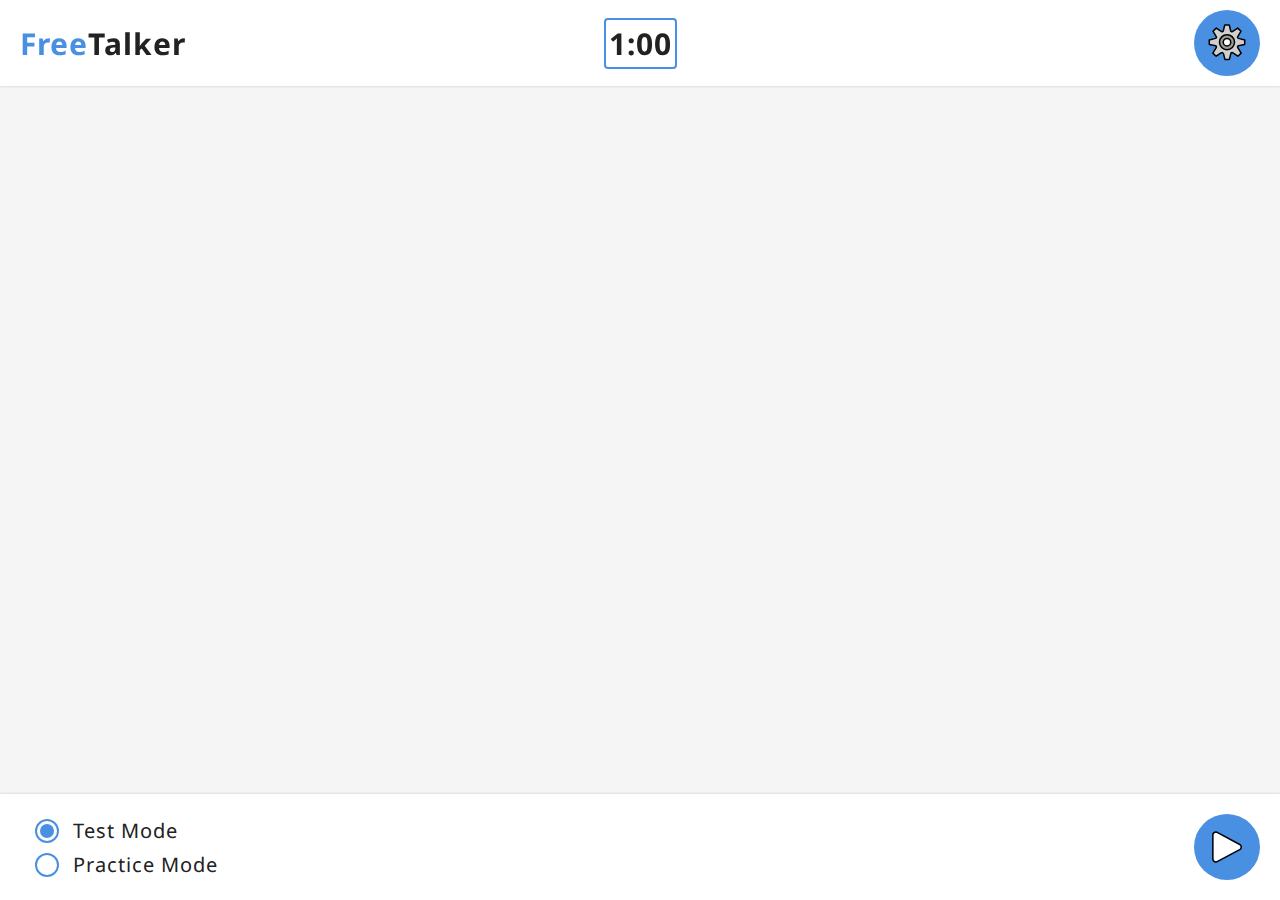
<file: freetalk.html>
<!DOCTYPE html>
<html lang="en">
<head>
  <meta charset="UTF-8" />
  <meta name="viewport" content="width=device-width, initial-scale=1.0, viewport-fit=cover" />
  <meta name="apple-mobile-web-app-capable" content="yes">
  <meta name="apple-mobile-web-app-status-bar-style" content="default">
  <meta name="apple-mobile-web-app-title" content="CueTalker">
  <meta name="mobile-web-app-capable" content="yes">
  <meta name="theme-color" content="white">
  <link rel="apple-touch-icon" href="icons/icon-192x192.png">  
  <title>CueTalker</title>
  <link rel="stylesheet" href="css/global.css" />
  <link rel="stylesheet" href="css/talker.css" />
  <link rel="manifest" href="manifest.json">
  <link href="https://fonts.googleapis.com/css2?family=Noto+Sans&display=swap" rel="stylesheet">
</head>
<body class="preload">
  <header>
    <h1 id="header-title"><a href="index.html"><span class="blue-text">Free</span>Talker</a></h1>
    <div class="menu">
      <button id="settingsButton" class="circle-btn">
        <img src="assets/svg/2699.svg" alt="Settings" width="32" height="32" />
      </button>
    </div>
  </header>

  <main id="cue-content">
    <!-- Message bubbles (narration, speaker, user) will be dynamically inserted here -->
    <div id="wordListContainer" class="wordListContainer"></div>
    <div id="settingsMenu" class="hidden">
        <h2>Settings</h2>

    <div class="setting-row">
      <label>Voice:</label>
      <div class="custom-dropdown" id="voiceDropdown">
        <button class="dropdown-toggle" id="dropdownToggle">Select a voice</button>
        <ul class="dropdown-list" id="dropdownList"></ul>
      </div>
    </div>

    <div class="setting-row">
      <label id="volumeLevelLabel">Volume:</label>
      <div class="volume-slider-container">
        <img src="assets/svg/1F508.svg" alt="Quiet" width="36" height="36" id="volumeMinIcon">
        <input type="range" id="volumeLevelSlider" min="0" max="1" step="0.1" value="1">
        <img src="assets/svg/1F50A.svg" alt="Loud" width="36" height="36">
      </div>
    </div>

    <div class="setting-row">
      <label id="TTSSpeedLabel">Speed:</label>
      <div class="speed-slider-container">
        <span class="speed-text">0.5x</span>
        <input type="range" id="TTSSpeedSlider" min="0.5" max="1.0" step="0.1" value="1.0">
        <span class="speed-text">1.0x</span>
      </div>
    </div>

        <div class="setting-row">
            <label for="fontSizeSlider">Font Size:</label>
            <input type="range" id="fontSizeSlider" min="100" max="160" value="100" style="margin: 5px 0;">
            <div id="fontSizePreview" class="font-preview">
                This is a preview of the message text.
            </div>
        </div>

    </div>
  </main>

<footer id="cue-footer">
    <div id="modeSelector" class="mode-selector">
    <label>
      <input type="radio" name="mode" value="test" checked>
      Test Mode
    </label>
    <label>
      <input type="radio" name="mode" value="practice">
      Practice Mode
    </label>
  </div>

  <div id="liveTranscript"></div>
  <button id="micButton" class="circle-btn">
    <img src="assets/svg/1F3A4.svg">
  </button>
</footer>

  <script src="js/engine/transcript-controller.js"></script>
  <script src="js/engine/transcriber-webspeech.js"></script>
  <script src="js/freetalk.js"></script>
</body>
</html>
</file>
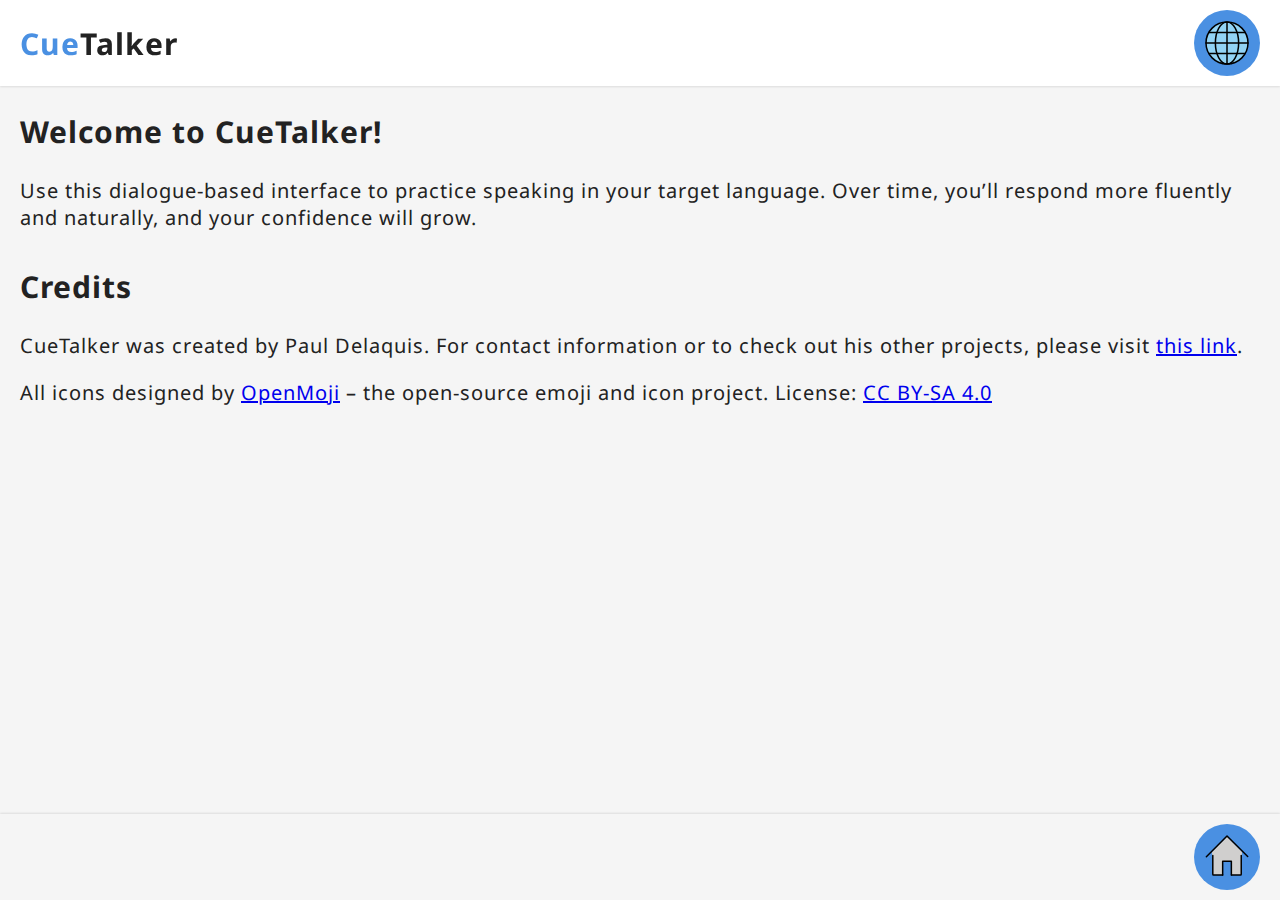
<file: info.html>
<!DOCTYPE html>
<html lang="en">
<head>
  <meta charset="UTF-8" />
  <meta name="viewport" content="width=device-width, initial-scale=1.0, viewport-fit=cover" />
  <meta name="apple-mobile-web-app-capable" content="yes">
  <meta name="apple-mobile-web-app-status-bar-style" content="default">
  <meta name="apple-mobile-web-app-title" content="CueTalker">
  <meta name="mobile-web-app-capable" content="yes">
  <meta name="theme-color" content="white">
  <link rel="apple-touch-icon" href="icons/icon-192x192.png">  
  <title>CueTalker Info</title>
  <link rel="stylesheet" href="css/global.css" />
  <link rel="stylesheet" href="css/info.css" />
  <link rel="manifest" href="manifest.json">
  <link href="https://fonts.googleapis.com/css2?family=Noto+Sans&display=swap" rel="stylesheet">
</head>
  <header>
    <h1 id="header-title"><a href="index.html"><span class="blue-text">Cue</span>Talker</a></h1>
    <div class="menu">
      <button id="languageButton" class="circle-btn">
        <img src="assets/svg/1F310.svg" alt="Language" width="32" height="32" />
      </button>
    </div>
  </header>

<body class="preload">

<main>
  <h2 id="welcome-text">Welcome</h2>
  <p id="intro-text">Intro placeholder text.</p>

  <!-- 🔥 Full-page language menu overlay -->
  <div id="languageMenu" class="panel hidden">
    <h2>Select a Language</h2>
    <div class="language-list"></div>
  </div>

  <h2 id="credits-label">Credits</h3>
  <p id="created-by">Created by placeholder</p>
  <p id="openmoji">OpenMoji credit placeholder</p>
</main>

  <footer>
    <p>© 2026 <span class="blue-text">Cue</span>Talker</p>
              <button id="backButton" class="circle-btn">
        <img src="assets/svg/E25E.svg" alt="Back" width="24" height="24" />
      </button>
  </footer>

  <script src="js/info.js"></script>
</body>
</html>
</file>
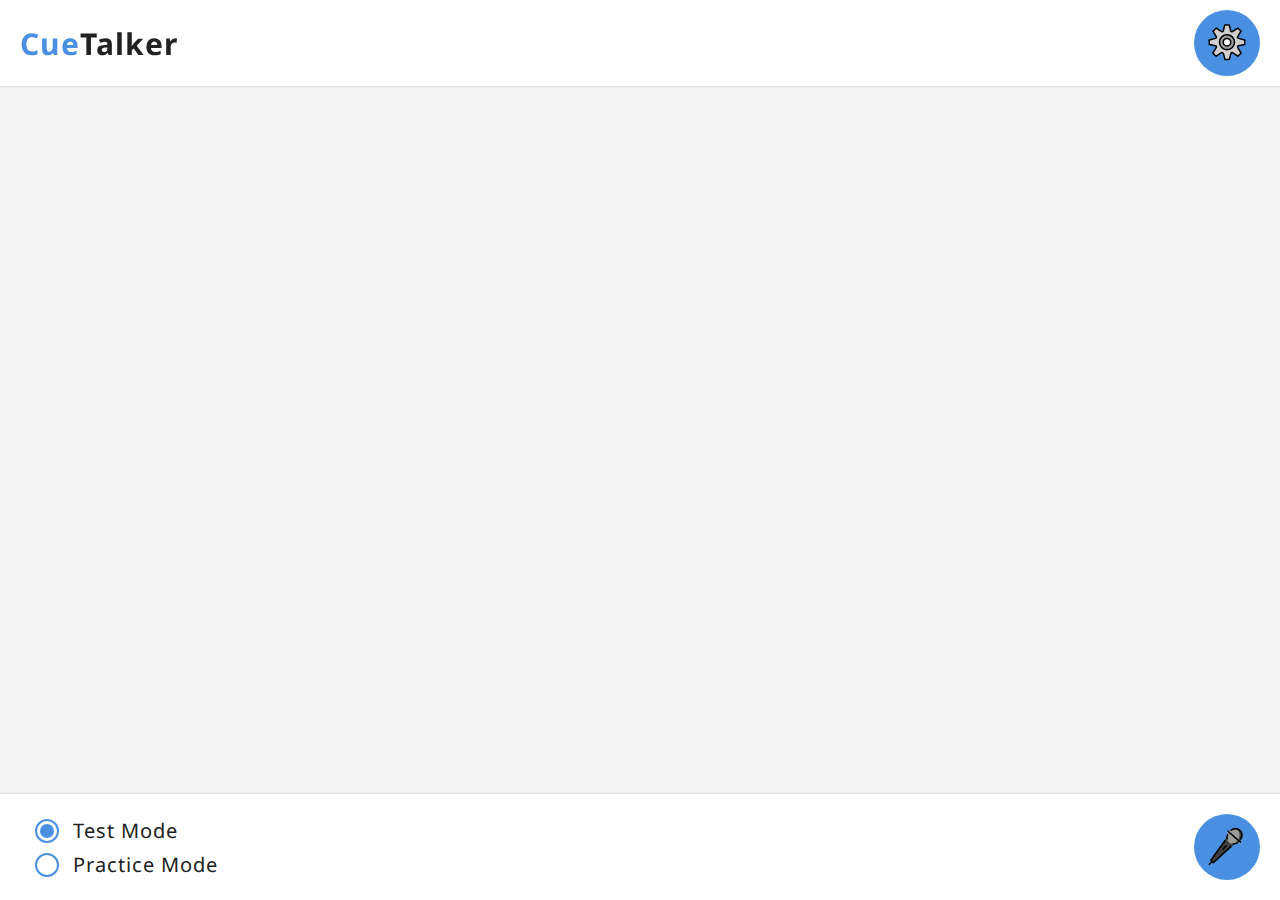
<file: talker.html>
<!DOCTYPE html>
<html lang="en">
<head>
  <meta charset="UTF-8" />
  <meta name="viewport" content="width=device-width, initial-scale=1.0" />
  <meta name="apple-mobile-web-app-capable" content="yes">
  <meta name="apple-mobile-web-app-status-bar-style" content="default">
  <meta name="apple-mobile-web-app-title" content="CueTalker">
  <meta name="mobile-web-app-capable" content="yes">
  <meta name="theme-color" content="white">
  <link rel="apple-touch-icon" href="icons/icon-192x192.png">  
  <title>CueTalker</title>
  <link rel="stylesheet" href="css/global.css" />
  <link rel="stylesheet" href="css/talker.css" />
  <link rel="manifest" href="manifest.json">
  <link href="https://fonts.googleapis.com/css2?family=Noto+Sans&display=swap" rel="stylesheet">
</head>
<body class="preload">
  <header>
    <h1 id="header-title"><a href="index.html"><span class="blue-text">Cue</span>Talker</a></h1>
    <div class="menu">
      <button id="settingsButton" class="circle-btn">
        <img src="assets/svg/2699.svg" alt="Settings" width="32" height="32" />
      </button>
    </div>
  </header>

  <main id="cue-content">
    <!-- Message bubbles (narration, speaker, user) will be dynamically inserted here -->
    <div id="settingsMenu" class="hidden">
        <h2>Settings</h2>

    <div class="setting-row">
      <label>Voice:</label>
      <div class="custom-dropdown" id="voiceDropdown">
        <button class="dropdown-toggle" id="dropdownToggle">Select a voice</button>
        <ul class="dropdown-list" id="dropdownList"></ul>
      </div>
    </div>

    <div class="setting-row">
      <label id="volumeLevelLabel">Volume:</label>
      <div class="volume-slider-container">
        <img src="assets/svg/1F508.svg" alt="Quiet" width="36" height="36" id="volumeMinIcon">
        <input type="range" id="volumeLevelSlider" min="0" max="1" step="0.1" value="1">
        <img src="assets/svg/1F50A.svg" alt="Loud" width="36" height="36">
      </div>
    </div>

    <div class="setting-row">
      <label id="TTSSpeedLabel">Speed:</label>
      <div class="speed-slider-container">
        <span class="speed-text">0.5x</span>
        <input type="range" id="TTSSpeedSlider" min="0.5" max="1.0" step="0.1" value="1.0">
        <span class="speed-text">1.0x</span>
      </div>
    </div>

        <div class="setting-row">
            <label for="autoAdvanceToggle">
            <input type="checkbox" id="autoAdvanceToggle" />
            Auto-advance
            </label>
        </div>

        <div class="setting-row">
            <label for="fontSizeSlider">Font Size:</label>
            <input type="range" id="fontSizeSlider" min="100" max="160" value="100" style="margin: 5px 0;">
            <div id="fontSizePreview" class="font-preview">
                This is a preview of the message text.
            </div>
        </div>

    </div>
  </main>

<footer id="cue-footer">
  <div id="modeSelector" class="mode-selector">
    <label>
      <input type="radio" name="mode" value="test" checked>
      Test Mode
    </label>
    <label>
      <input type="radio" name="mode" value="practice">
      Practice Mode
    </label>
  </div>

  <div id="liveTranscript"></div>

  <button id="micButton" class="circle-btn">
    <img src="assets/svg/1F3A4.svg">
  </button>
</footer>

  <script src="js/engine/transcript-controller.js"></script>
  <script src="js/engine/transcriber-webspeech.js"></script>
  <script src="js/talker.js"></script></body>
</html>
</file>
<file: css/global.css>
* {
    -webkit-tap-highlight-color: transparent;
  }  

:root {
  --bg: #f5f5f5;
  --fg: #222;
  --accent: #4a90e2;
  --bubble-friend: #2196F3;
  --bubble-user: #1e9709;
  --message-font-size: 1rem;
  --bubble-user-correct: #1e9709;
  --bubble-user-incorrect: crimson;
  font-size: 20px;
}

.blue-text {
  color: #4a90e2;
}

input[type="radio"] {
    appearance: none;
    -webkit-appearance: none;
    background-color: #fff;
    border: 2px solid #4a90e2;
    border-radius: 50%;
    width: 24px;
    height: 24px;
    cursor: pointer;
    position: relative;
    margin-right: 8px;
    margin-bottom: 1px;
    vertical-align: middle;
}

input[type="radio"]:checked::before {
content: "";
    position: absolute;
    top: 3px;
    left: 3px;
    width: 14px;
    height: 14px;
    background-color: #4a90e2;
    border-radius: 50%;
}

body.preload {
  visibility: hidden;
}

body {
  margin: 0;
  font-family: 'Noto Sans', sans-serif;
  letter-spacing: 1px;
  background: var(--bg);
  color: var(--fg);
  display: flex;
  flex-direction: column;
  height: 100vh;
  overflow: hidden;
}

main {
  flex: 1;
  overflow-y: auto;
}

header {
  display: flex;
  justify-content: space-between;
  align-items: center;
  padding: calc(0.5em + env(safe-area-inset-top, 0px)) 1em 0.5em;
  background: white;
  box-shadow: 0 1px 2px rgba(0,0,0,0.1);
  position: fixed;
  top: 0;
  left: 0;
  right: 0;
  z-index: 1010; /* Higher than settings menu */
}

html, body {
  height: 100dvh;
}

html {
  background: white;
}

#header-title {
  font-size: 30px;
  margin: 0;
}

#header-title a {
color: var(--fg);
text-decoration: none;
}

#header-title a:hover {
color: #357ab8;
}

#header-title a.active {
color: var(--accent);
}

#header-title a.focus {
  outline: none;
  box-shadow: none;
}

.menu button {
  border: none;
  cursor: pointer;
  padding: 0;
}

.circle-btn {
  border: none;
  background: var(--accent);
  color: white;
  border-radius: 50%;
  width: 66px;
  height: 66px;
  font-size: 1.25em;
  display: flex;
  align-items: center;
  justify-content: center;
  cursor: pointer;
  transition: background 0.2s ease;
}

.circle-btn img {
  width: 54px;
  height: 54px;
  object-fit: contain;
}

@media (hover: hover) and (pointer: fine) {
  .circle-btn:hover {
    background: #357ab8;
  }
}

.circle-btn:active {
  transform: scale(0.95);
  box-shadow: 0 2px 4px rgba(0, 0, 0, 0.2) inset;
}

.circle-btn.active {
  transform: scale(0.95);
  box-shadow: 0 2px 4px rgba(0, 0, 0, 0.2) inset;
  background: #357ab8;
}

.circle-btn:focus {
  outline: none;
  box-shadow: none;
}

/* Shared feedback style */
.interactive-btn {
  cursor: pointer;
  transition: background 0.2s ease, transform 0.2s ease;
}

@media (hover: hover) and (pointer: fine) {
  .interactive-btn:hover {
    filter: brightness(1.05);
  }
}

.interactive-btn:active {
  transform: scale(0.95);
  box-shadow: inset 0 2px 4px rgba(0, 0, 0, 0.2);
}
</file>
<file: css/talker.css>
/* cuetalker.css */

main#cue-content {
  flex: 1;
  overflow-y: auto;
  padding: 20px;
  display: flex;
  flex-direction: column;
  gap: 2em;
  overflow-x: hidden;
  box-sizing: border-box;
  padding-top: 106px;
}

.message {
  display: flex;
  align-items: flex-end;
  width: 100%;
  margin-bottom: 2em;
}

.message.speaker {
  justify-content: flex-start;
  flex-direction: row;
}

.message.user {
  justify-content: flex-end;
  flex-direction: row;
}

.message.user .avatar {
  order: 2;
  margin-left: 10px;
  margin-right: 0;
}

.message.user .bubble {
  order: 1;
}

.avatar {
  display: flex;
  flex-direction: column;
  align-items: center;
  margin: 0 10px;

  /* 🔒 isolate transform to prevent layout shifts */
  transform-origin: center;
  will-change: transform;
  isolation: isolate;
}

.avatar .emoji {
  font-size: 48px;
}

.avatar .name {
  font-size: 0.9rem;
  color: #666666;
  font-weight: bold;
  position: absolute;
  top: 100%;
  margin-top: 2px;
  text-align: center;
}

.bubble {
  position: relative;
  max-width: 80%;
  padding: 10px 14px;
  border-radius: 16px;
  line-height: 1.5;
  word-wrap: break-word;
  color: white;
  box-sizing: border-box;
  font-size: var(--message-font-size);
}

.bubble.left {
  background-color: var(--bubble-friend);
  margin-left: 5px;
  margin-bottom: 15px;
}

.bubble.right {
  background-color: var(--bubble-user);
  margin-right: 5px;
  margin-bottom: 15px;
}

.bubble.left::after {
  content: '';
  position: absolute;
  left: -9px;
  bottom: 20px;
  width: 0;
  height: 0;
  border-style: solid;
  border-width: 10px 10px 10px 0;
  border-color: transparent var(--bubble-friend) transparent transparent;
}

.bubble.right::after {
  content: '';
  position: absolute;
  right: -9px;
  bottom: 20px;
  width: 0;
  height: 0;
  border-style: solid;
  border-width: 10px 0 10px 10px;
  border-color: transparent transparent transparent var(--bubble-user);
}

.bubble.right.correct {
  background-color: var(--bubble-user-correct);
}

.bubble.right.incorrect {
  background-color: var(--bubble-user-incorrect);
}

.bubble.right.correct::after {
  border-color: transparent transparent transparent var(--bubble-user-correct);
}

.bubble.right.incorrect::after {
  border-color: transparent transparent transparent var(--bubble-user-incorrect);
}

footer#cue-footer {
  display: flex;
  align-items: center;
  justify-content: space-between;
  padding: 20px;
  background: white;
  box-shadow: 0 -1px 2px rgba(0,0,0,0.1);

  /* 🔒 Prevent resizing */
  height: 106px;          /* pick a size that feels good */
  box-sizing: border-box;
  position: relative; /* added */
}

#liveTranscript {
  flex: 1;
  margin-right: 1em;
  margin-left: 1em;
  font-style: italic;
  color: #666;

  /* fixed teleprompter window */
  height: 3.6em;
  min-height: 3.6em;
  max-height: 3.6em;
  line-height: 1.2;
  overflow: hidden;
  box-sizing: border-box;
  display: block;
  white-space: normal;
  word-break: break-word;
}

.bubble.thought {
  background-color: var(--bubble-user);
  border: 2px solid #333;
  border-radius: 30px;
  padding: 20px;
  font-size: large;
  font-family: sans-serif;
  text-align: center;
  position: relative;
  max-width: 300px;
  margin: 10px;
  bottom: 16px;
  padding-right: 30px;
  left: -5px;
}

/* Optional: subtle variation to distinguish thought bubbles */
.bubble.thought {
  opacity: 0.9;
  font-style: italic;
}

/* Optional: add a “tail” like a cloud-like thought bubble */
.bubble.thought::after {
  content: '';
  position: absolute;
  right: -10px;
  bottom: -10px;
  width: 20px;
  height: 20px;
  background-color: var(--bubble-user);
  border: 2px solid #333;
  border-radius: 50%;
}

.bubble.thought::before {
  content: '';
  position: absolute;
  right: -25px;
  bottom: 18px;
  width: 15px;
  height: 15px;
  background-color: var(--bubble-user);
  border: 2px solid #333;
  border-radius: 50%;
}

.message.narration {
  display: flex;
  justify-content: center;
  margin: 20px 0;
}

.bubble.center {
  background-color: #4a90e2;
  color: white;
  font-style: italic;
  border-radius: 15px;
  padding: 10px 15px;
  font-size: var(--message-font-size);
  max-width: 80%;
  box-shadow: 0 2px 6px rgba(0, 0, 0, 0.2);
}

#micButton.recording {
  border: 2px solid red;
  background-color: #357ab8;
}

@keyframes pulse {
  0% {
    box-shadow: 0 0 5px red;
  }
  50% {
    box-shadow: 0 0 15px red;
  }
  100% {
    box-shadow: 0 0 5px red;
  }
}

#settingsMenu {
  position: fixed;
  top: 60px;
  bottom: 0;
  left: 0;
  right: 0;
  background: #f9f9f9;
  z-index: 1000;
  padding: 20px;
  display: none;
  overflow-y: auto;
  box-sizing: border-box;
}

/* Adjust its scope to only occupy <main>, not the whole page */
main {
  position: relative;
}

#settingsMenu.show {
  display: block;
}

#settingsMenu h2 {
  font-size: 1.5em;
}

.setting-row {
  display: flex;
  flex-direction: column;
  margin-bottom: 1em;
}

label.disabled {
  opacity: 0.5;
  pointer-events: none;
}

  @keyframes swipeInLeftBounce {
    0% {
      transform: translateX(-100%);
      opacity: 1;
    }
    60% {
      transform: translateX(15%);
      opacity: 1;
    }
    80% {
      transform: translateX(-5%);
    }
    100% {
      transform: translateX(0);
    }
  }
  
  @keyframes swipeInRightBounce {
    0% {
      transform: translateX(100%);
      opacity: 1;
    }
    60% {
      transform: translateX(-15%);
      opacity: 1;
    }
    80% {
      transform: translateX(5%);
    }
    100% {
      transform: translateX(0);
    }
  }
  
  .swipe-in-left {
    animation: swipeInLeftBounce 0.6s ease-out;
  }
  
  .swipe-in-right {
    animation: swipeInRightBounce 0.6s ease-out;
  }

    .rotate-shake {
    display: inline-block;
    animation: rotate-shake 0.5s ease-in-out;
  }
  
  @keyframes rotate-shake {
    0%, 100% { transform: rotate(0); }
    25% { transform: rotate(-10deg); }
    50% { transform: rotate(10deg); }
    75% { transform: rotate(-10deg); }
  }

  .shake {
    display: inline-block;
    animation: shake 0.5s ease-in-out;
  }
  
  @keyframes shake {
    0%, 100% { transform: translateX(0); }
    20%, 60% { transform: translateX(-10px); }
    40%, 80% { transform: translateX(10px); }
  }

.response-fade-in {
  animation: borderFlash 0.8s ease-in-out;
}

@keyframes borderFlash {
  0% {
    border: 2px solid rgba(0, 255, 0, 0.7);
    opacity: 0;
  }
  50% {
    opacity: 1;
    border-color: rgba(0, 255, 0, 0.4);
  }
  100% {
    border-color: transparent;
  }
}
  
.bubble-wrapper {
  position: relative;
  display: inline-block;
  left: -20px;
  bottom: 25px;
}

.hint-bubble {
  position: relative;
  z-index: 1;
  max-width: 300px;
  padding: 20px 30px 20px 20px;
  background: transparent; /* background handled by bg-pulse layer */
  color: white;
  font-size: var(--message-font-size);
  font-family: sans-serif;
  text-align: center;
  font-style: italic;
  pointer-events: none; /* Prevents hint-bubble from blocking clicks if needed */
}

/* Animated background: matches the bubble shape */
.bubble-bg-pulse {
  position: absolute;
  top: 0;
  left: 0;
  right: 0;
  bottom: 0;
  z-index: 0;
  background-color: var(--bubble-user);
  border: 2px solid #333;
  border-radius: 30px;
  padding: 20px;
  box-sizing: border-box;
  animation: bubblePulse 1.2s ease-in-out infinite;
  transform-origin: center;
}

/* Match tail using pseudo-elements */
.bubble-bg-pulse::after {
  content: '';
  position: absolute;
  right: -10px;
  bottom: 26px;
  width: 20px;
  height: 20px;
  background-color: var(--bubble-user);
  border: 2px solid #333;
  border-radius: 50%;
}

.bubble-bg-pulse::before {
  content: '';
  position: absolute;
  right: -25px;
  bottom: 24px;
  width: 15px;
  height: 15px;
  background-color: var(--bubble-user);
  border: 2px solid #333;
  border-radius: 50%;
}

@keyframes bubblePulse {
  0%, 100% {
    transform: scale(0.90);
  }
  50% {
    transform: scale(0.95);
  }
}

.wrong-word {
  color: red;
  font-weight: bold;
}

.svg-avatar {
  width: 90px;
  height: 90px;
  display: block;
  margin: 0 auto;
  cursor: pointer;
}

.font-preview {
  background: white;
  padding: 10px 14px;
  border-radius: 16px;
  line-height: 1.5;
  word-wrap: break-word;
  box-shadow: 0 1px 4px rgba(0,0,0,0.1);
  border: 1px solid #ccc;
  margin-top: 8px;
}

#modeSelector {
  margin-right: auto;
  font-size: 20px;
}

.mode-selector {
  display: flex;
  flex-direction: column;
  gap: 6px;
  margin-left: 10px; /* 🔥 Push it away from the left edge */
  margin-right: auto; /* 🔥 Align it LEFT within the footer */
}

.mode-selector label {
  display: flex;
  align-items: center;
  gap: 6px;
}

#cue-footer.locked .mode-selector {
  display: none;
}

.volume-slider-container,
.speed-slider-container {
  display: flex;
  align-items: center;
  gap: 8px;
}

.speed-text {
  width: 40px;
  text-align: center;
  font-size: 0.9em;
}

input#volumeLevelSlider, input#TTSSpeedSlider {
  width: 100%;
}

input[type="range"] {
  -webkit-appearance: none;
  appearance: none;
  width: 100%;
  background: #ddd;
  border-radius: 5px;
  outline: none;
  transition: background 0.3s;
}



input[type="range"]::-webkit-slider-thumb {
  -webkit-appearance: none;
  appearance: none;
  width: 18px;
  height: 18px;
  border-radius: 50%;
  background: #4a90e2;
  cursor: pointer;
  border: none;
  box-shadow: 0 0 2px rgba(0,0,0,0.2);
}

input[type="range"]::-moz-range-thumb {
  width: 18px;
  height: 18px;
  border-radius: 50%;
  background: #4a90e2;
  cursor: pointer;
  border: none;
  box-shadow: 0 0 2px rgba(0,0,0,0.2);
}

#volumeMinIcon {
  width: 36px;
  height: 36px;
  object-fit: contain;
  content: url('../assets/svg/1F508.svg'); /* 🔥 Corrected path */
}

#volumeMinIcon.muted {
  content: url('../assets/svg/1F507.svg');
  transform: translateX(-4px);
}

input#autoAdvanceToggle {
  width: 24px;
  height: 24px;
  transform: translateY(5px);
}

.custom-dropdown {
  position: relative;
  width: 100%;
}

.dropdown-toggle {
  width: 100%;
  padding: 10px;
  border: 1px solid #ccc;
  border-radius: 10px;
  background: #fff;
  font-family: inherit;
  font-size: 1em;
  text-align: left;
  cursor: pointer;
}

.dropdown-list {
  position: absolute;
  top: 100%;
  left: 0;
  right: 0;
  z-index: 999;
  background: #fff;
  border: 1px solid #ccc;
  border-radius: 10px;
  max-height: 200px;
  overflow-y: auto;
  display: none;
  padding: 0;
  margin: 4px 0 0;
  list-style: none;
}

.dropdown-list li {
  padding: 10px;
  cursor: pointer;
  transition: background 0.2s;
}

.dropdown-list li:hover {
  background: #f0f0f0;
}

/* stuff for FreeTalker*/

.wordBubble {
  background-color: #4a90e2;
  color: white;
  border-radius: 15px;
  padding: 10px 15px;
  font-size: var(--message-font-size);
  box-shadow: 0 2px 6px rgba(0,0,0,0.2);
  margin: 10px 0;
}

.wordBubbleHeader {
  display: grid;
  gap: 10px;
  grid-template-columns: 34px auto 34px;
  align-items: center;
}

.wordBubbleHeader:hover {
  color: orange;
}

.wordBubbleToggle {
  /* visual */
  background: transparent;
  border: none;
  color: white;
  font-size: 30px;
  line-height: 1;
  cursor: pointer;

  /* bigger hit area (tap target) */
  display: inline-flex;
  align-items: center;
  justify-content: center;
  width: 34px;
  height: 34px;
  min-width: 34px;
  min-height: 34px;
  padding: 0;
  margin: 0;

  /* animation */
  transform: rotate(0deg);
  transition: transform 160ms ease;

  /* snappier taps on mobile */
  touch-action: manipulation;
}

.wordBubble.expanded .wordBubbleToggle {
  transform: rotate(90deg); /* ▸ becomes ▾ */
}

.wordBubblePhrases {
  margin-top: 10px;
  overflow: hidden;
  max-height: 0;
  opacity: 0;
  transition: max-height 220ms ease, opacity 220ms ease;
}

.wordBubble.expanded .wordBubblePhrases {
  max-height: 500px; /* big enough for phrase list */
  opacity: 1;
}

.phraseList {
  margin: 0;
  padding-left: 1em;
}

.phrase-item {
  margin: 6px 0;
}

.phrase-item:hover {
  color: orange;
}

.phrase-word {
  font-weight: 700;
  text-decoration: underline;
  text-underline-offset: 0.4em;
}

.test-timer-display {
  font-size: 30px;
  font-weight: bold;
  pointer-events: none;
  outline: auto;
  outline-offset: 4px;
  outline-color: var(--accent);
}

@media (min-width: 585px) {
  .test-timer-display {
        position: absolute;
        right: calc(50% - 32px);
  }
}

.wordBubble.matched {
  background-color: var(--bubble-user-correct);
}

.wordBubbleCheck {
  margin-left: 10px;
  font-weight: 700;
}

.wordListContainer {
    display: grid;
    grid-template-columns: 1fr 1fr;
    justify-content: space-between;
    gap: 20px;
    align-items: start;
}

@media (max-width: 480px) {
  .wordListContainer {
    display: block;
  }
}
</file>
<file: css/info.css>
main {
  flex: 1;
  overflow-y: auto;
  padding: 20px;
  box-sizing: border-box;
  padding-top: 86px;
}

.hidden {
  display: none;
}

/* 🔥 Language menu as a full panel */
.panel {
  position: fixed;
  top: 60px; /* Below header */
  left: 0;
  right: 0;
  bottom: 0px;
  background: var(--bg);
  padding: 20px;
  z-index: 1000;
  overflow-y: auto;
}

.language-list {
  display: flex;
  flex-direction: column;
  gap: 10px;
}

.lang-btn {
  padding: 12px 16px;
  font-size: 1em;
  background: white;
  border: 1px solid #ccc;
  border-radius: 8px;
  cursor: pointer;
  transition: background 0.2s;
}

.lang-btn:hover {
  background: #ddd;
}

.lang-btn.selected {
  background: #ccc;
}

p#intro-text {
    margin-bottom: 35px;
}

footer {
  display: flex;
  justify-content: space-between;
  align-items: center;
  padding: 0.5em 1em;
  box-shadow: 0 -1px 2px rgba(0, 0, 0, 0.1);
}
</file>
